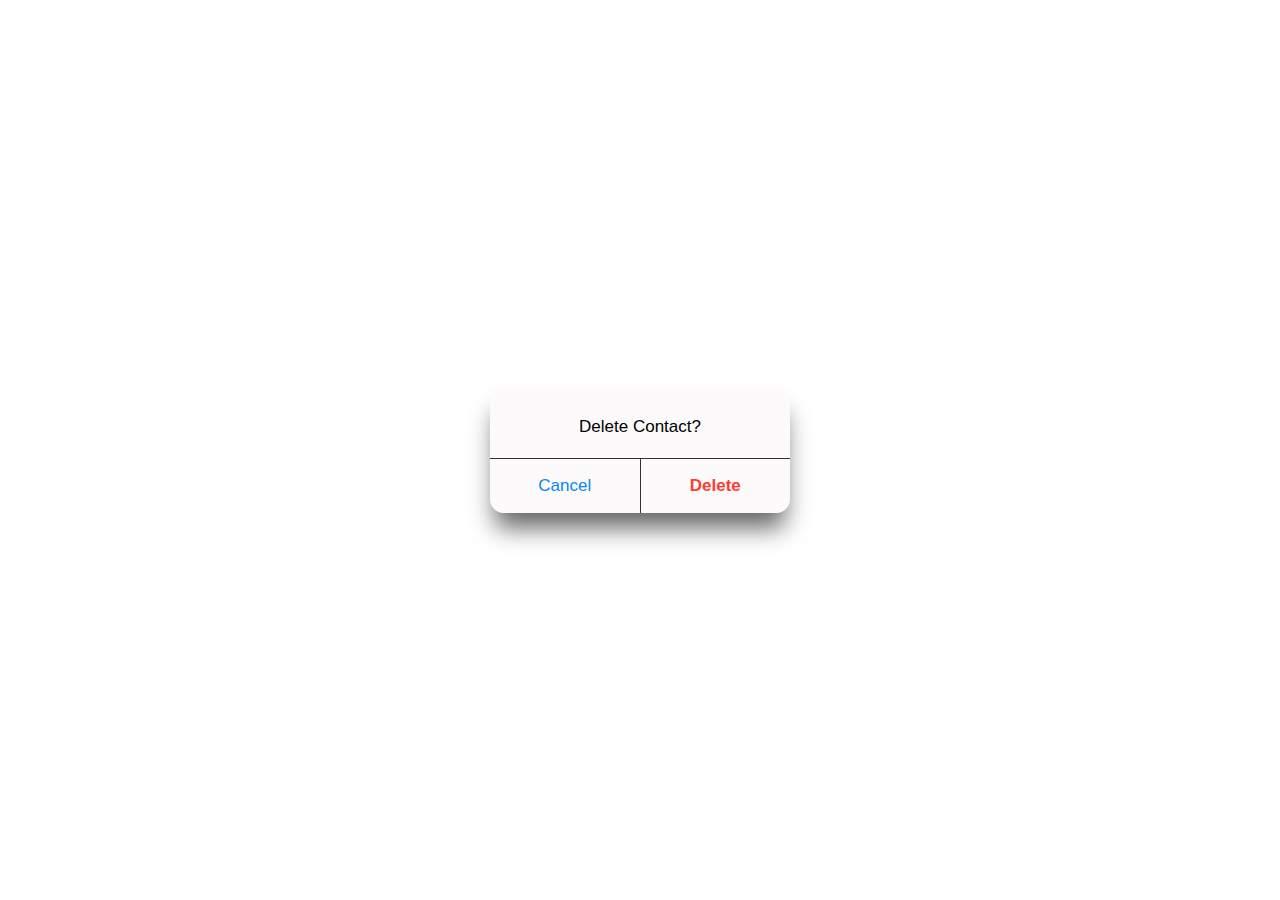
<file: delete_contact.html>
<!DOCTYPE html>
<html lang="en">

<head>
    <meta charset="UTF-8" />
    <meta name="viewport" content="width=device-width, initial-scale=1.0" />
    <title>Delete Contact Confirmation</title>
    <style>
        body {
            margin: 0;
            padding: 0;
            font-family: -apple-system, BlinkMacOSystemFont, "Segoe UI", Roboto, sans-serif;
            background: rgba(255, 255, 255, 0.08);
            height: 100vh;
            display: flex;
            align-items: center;
            justify-content: center;
            color: #fff;
        }

        .dialog {
            width: 100%;
            max-width: 300px;
            background: rgba(245, 241, 241, 0.348);
            border-radius: 14px;
            overflow: hidden;
            box-shadow: 0 20px 25px -5px rgba(0, 0, 0, 0.6);
            margin: 16px;
        }

        .message {
            padding: 28px 24px 20px;
            text-align: center;
            font-size: 17px;
            line-height: 1.4;
            border-bottom: 1px solid #333;
            color: #000000;          /* ← Changed to black */
        }

        .buttons {
            display: flex;
            height: 54px;
        }

        .btn {
            flex: 1;
            background: transparent;
            border: none;
            font-size: 17px;
            font-weight: 500;
            color: #0a84ff;
            cursor: pointer;
            transition: background 0.2s;
            -webkit-tap-highlight-color: rgba(255, 255, 255, 0.1);
        }

        .btn:active {
            background: #333;
        }

        .btn.cancel {
            color: #0a84ff;
        }

        .btn.delete {
            color: #ff3b30;
            font-weight: 600;
        }

        .btn + .btn {
            border-left: 1px solid #333;
        }
    </style>
</head>

<body>

    <div class="dialog">
        <div class="message">
            Delete Contact?
        </div>

        <div class="buttons">
            <button class="btn cancel">Cancel</button>
            <button class="btn delete">Delete</button>
        </div>
    </div>

</body>

</html>
</file>
